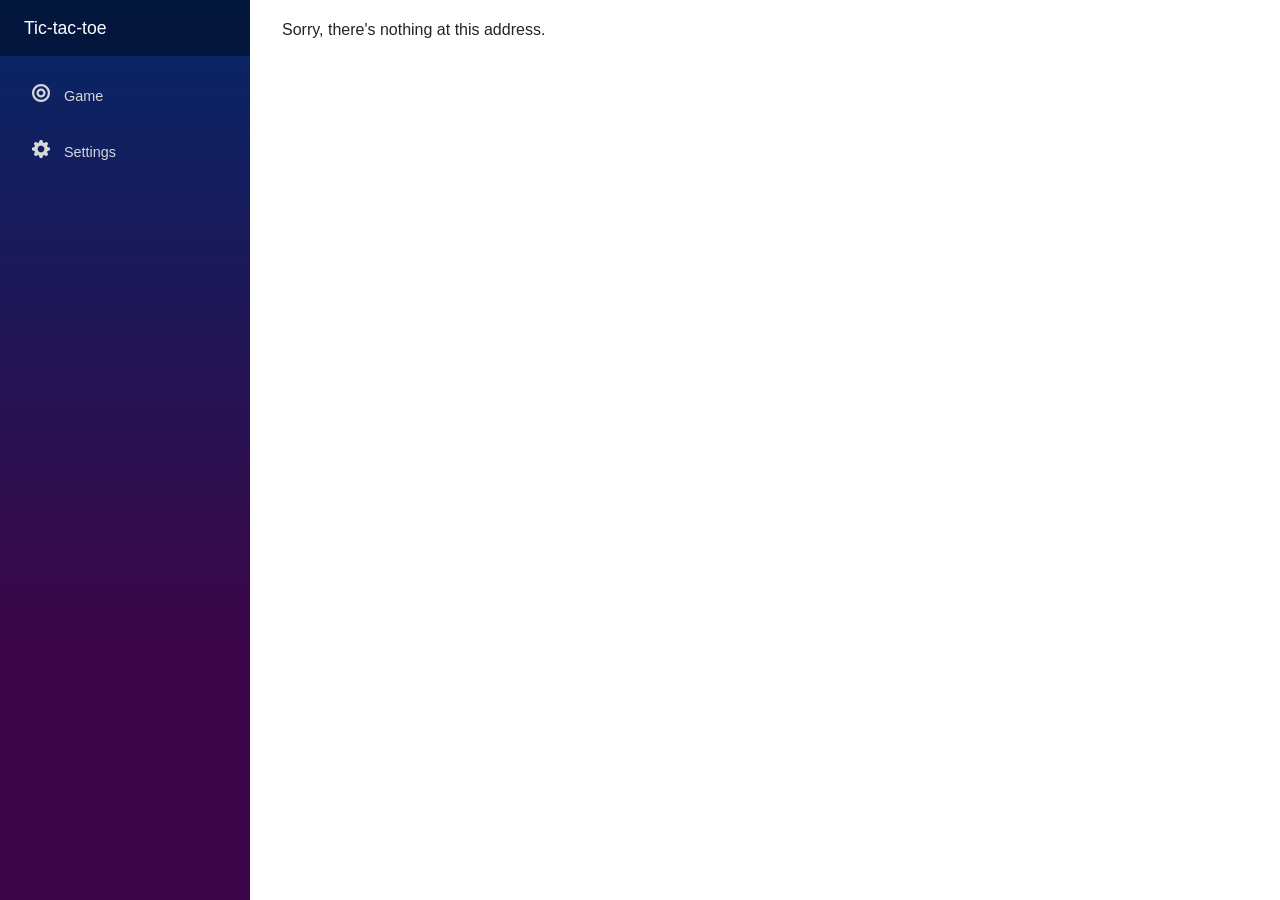
<file: index.html>
﻿<!DOCTYPE html>
<html>
<head>
    <meta charset="utf-8" />
    <meta name="viewport" content="width=device-width" />
    <title>Tic-tac-toe</title>
    <base href="/" />
    <link href="css/bootstrap/bootstrap.min.css" rel="stylesheet" />
    <link href="css/site.css" rel="stylesheet" />

    <style>
        .loading {
            display: flex;
            flex-direction: column;
            justify-content: space-around;
            align-items: center;
            padding-top: 20px;
            background-image: linear-gradient(180deg, rgb(5, 39, 103) 0%, #3a0647 70%);
            height: 100vh;
            width: 100vw;
            box-sizing: border-box;
        }

            .loading > .heading {
                margin-top: 20px;
                font-family: sans-serif;
                font-size: 3em;
                color: white;
                text-transform: uppercase;
            }

            .loading > img {
                width: 320px;
                padding: 0 10px;
                -webkit-animation: spring 1s infinite alternate;
                animation: spring 1s infinite alternate;
            }

        @-webkit-keyframes spring {
            0% {
                transform: translateY(0);
            }

            100% {
                transform: translateY(-15px);
            }
        }

        @keyframes spring {
            0% {
                transform: translateY(0);
            }

            100% {
                transform: translateY(-15px);
            }
        }

        .loading > .message {
            margin-bottom: 20px;
            font-family: sans-serif;
            font-size: 2em;
            color: white;
        }
    </style>

</head>
<body>
    <app>
        <div class="loading">
            <div class="heading">Tic-tac-toe</div>
            <img src="images/Board.png"/>
            <div class="message">Loading...</div>
        </div>
    </app>

    <script src="_framework/blazor.webassembly.js"></script>
    <script src="_content/Cloudcrate.AspNetCore.Blazor.Browser.Storage/Storage.js"></script>
</body>
</html>
</file>
<file: css/site.css>
﻿@import url('open-iconic/font/css/open-iconic-bootstrap.min.css');
html, body {
    font-family: 'Helvetica Neue', Helvetica, Arial, sans-serif;
}

app {
    position: relative;
    display: flex;
    flex-direction: column;
}

.top-row {
    height: 3.5rem;
    display: flex;
    align-items: center;
}

.main {
    flex: 1;
}

.main .top-row {
    background-color: #e6e6e6;
    border-bottom: 1px solid #d6d5d5;
}

.sidebar {
    background-image: linear-gradient(180deg, rgb(5, 39, 103) 0%, #3a0647 70%);
}

.sidebar .top-row {
    background-color: rgba(0, 0, 0, 0.4);
}

.sidebar .navbar-brand {
    font-size: 1.1rem;
}

.sidebar .oi {
    width: 2rem;
    font-size: 1.1rem;
    vertical-align: text-top;
    top: -2px;
}

.nav-item {
    font-size: 0.9rem;
    padding-bottom: 0.5rem;
}

.nav-item:first-of-type {
    padding-top: 1rem;
}

.nav-item:last-of-type {
    padding-bottom: 1rem;
}

.nav-item a {
    color: #d7d7d7;
    border-radius: 4px;
    height: 3rem;
    display: flex;
    align-items: center;
    line-height: 3rem;
}

.nav-item a.active {
    background-color: rgba(255, 255, 255, 0.25);
    color: white;
}

.nav-item a:hover {
    background-color: rgba(255, 255, 255, 0.1);
    color: white;
}

.content {
    padding-top: 1.1rem;
}

.navbar-toggler {
    background-color: rgba(255, 255, 255, 0.1);
}

.valid.modified:not([type=checkbox]) {
    outline: 1px solid #26b050;
}

.invalid {
    outline: 1px solid red;
}

.validation-message {
    color: red;
}

@media (max-width: 767.98px) {
    .main .top-row {
        display: none;
    }
}

@media (min-width: 768px) {
    app {
        flex-direction: row;
    }
    .sidebar {
        width: 250px;
        height: 100vh;
        position: sticky;
        top: 0;
    }
    .main .top-row {
        position: sticky;
        top: 0;
    }
    .main>div {
        padding-left: 2rem !important;
        padding-right: 1.5rem !important;
    }
    .navbar-toggler {
        display: none;
    }
    .sidebar .collapse {
        /* Never collapse the sidebar for wide screens */
        display: block;
    }
}
</file>
